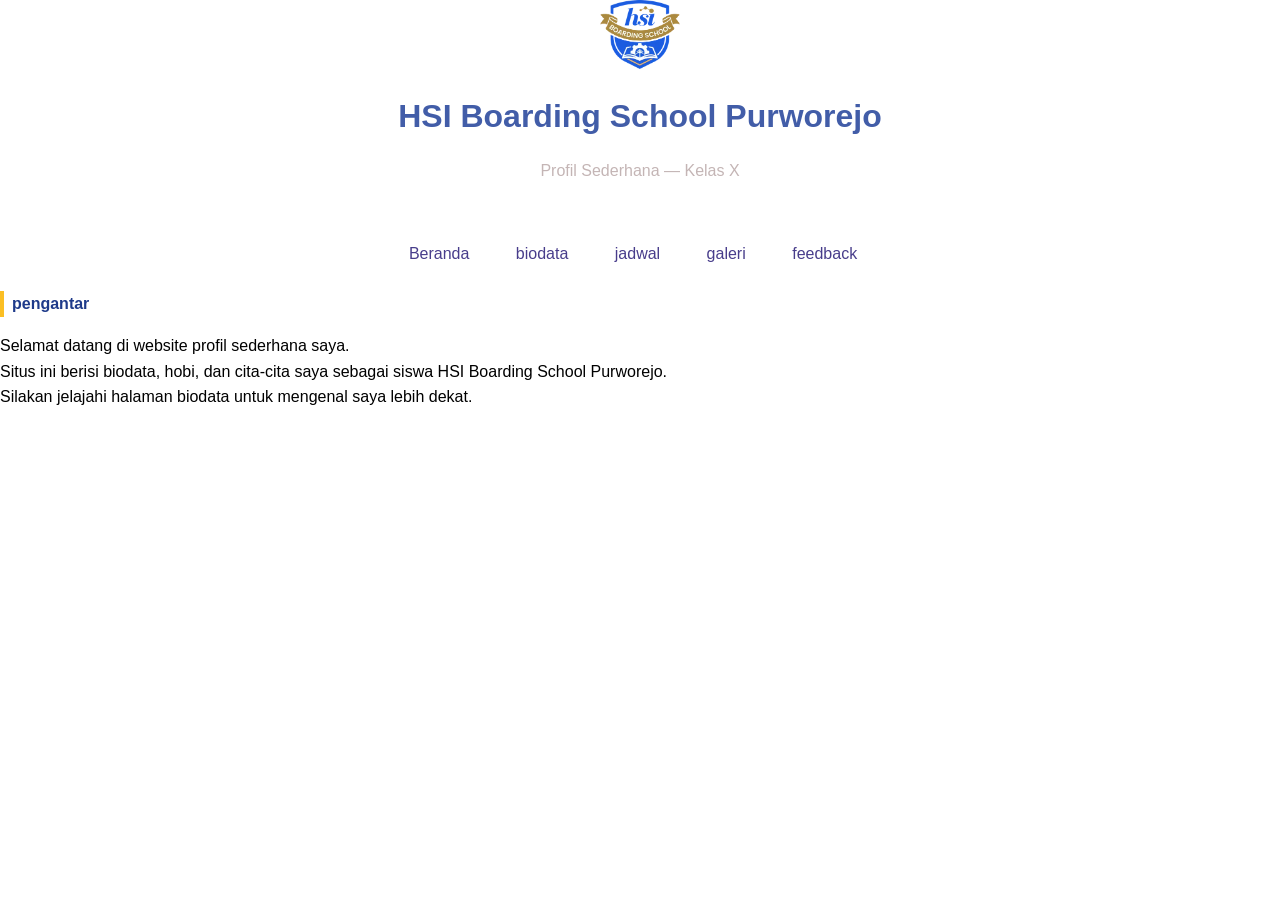
<file: BIODATA HTML/tugas 3/index.html>
<!DOCTYPE html>
<html lang="id">
<head>
  <meta charset="UTF-8">
  <meta name="viewport" content="width=device-width, initial-scale=1.0">
  <title>Halaman Utama - HSI Boarding School Purworejo</title>
  <link rel="stylesheet" href="style.css">
</head>
<body>
    <img src="logo (3).webp"
    class="logo">
    
  <header>
    <h1>HSI Boarding School Purworejo</h1>
    <p>Profil Sederhana — Kelas X</p>
  </header>
 <div class="header">
            <div class="nav">
                <a href="index.html" class="active">Beranda</a>
                <a href="biodata.html" class="active">biodata</a>
                <a href="jadwal.html" class="active">jadwal</a>
                <a href="galeri.html" class="active">galeri</a>
                <a href="feddback.html" class="active">feedback</a>
            </div>
        </div>

<div class="card">
    <div class="highlight">pengantar</div>
    <p>Selamat datang di website profil sederhana saya.<br>
      Situs ini berisi biodata, hobi, dan cita-cita saya sebagai siswa HSI Boarding School Purworejo.<br>
      Silakan jelajahi halaman biodata untuk mengenal saya lebih dekat.</p>
    </div>
</div>

</body>
</html>
</file>
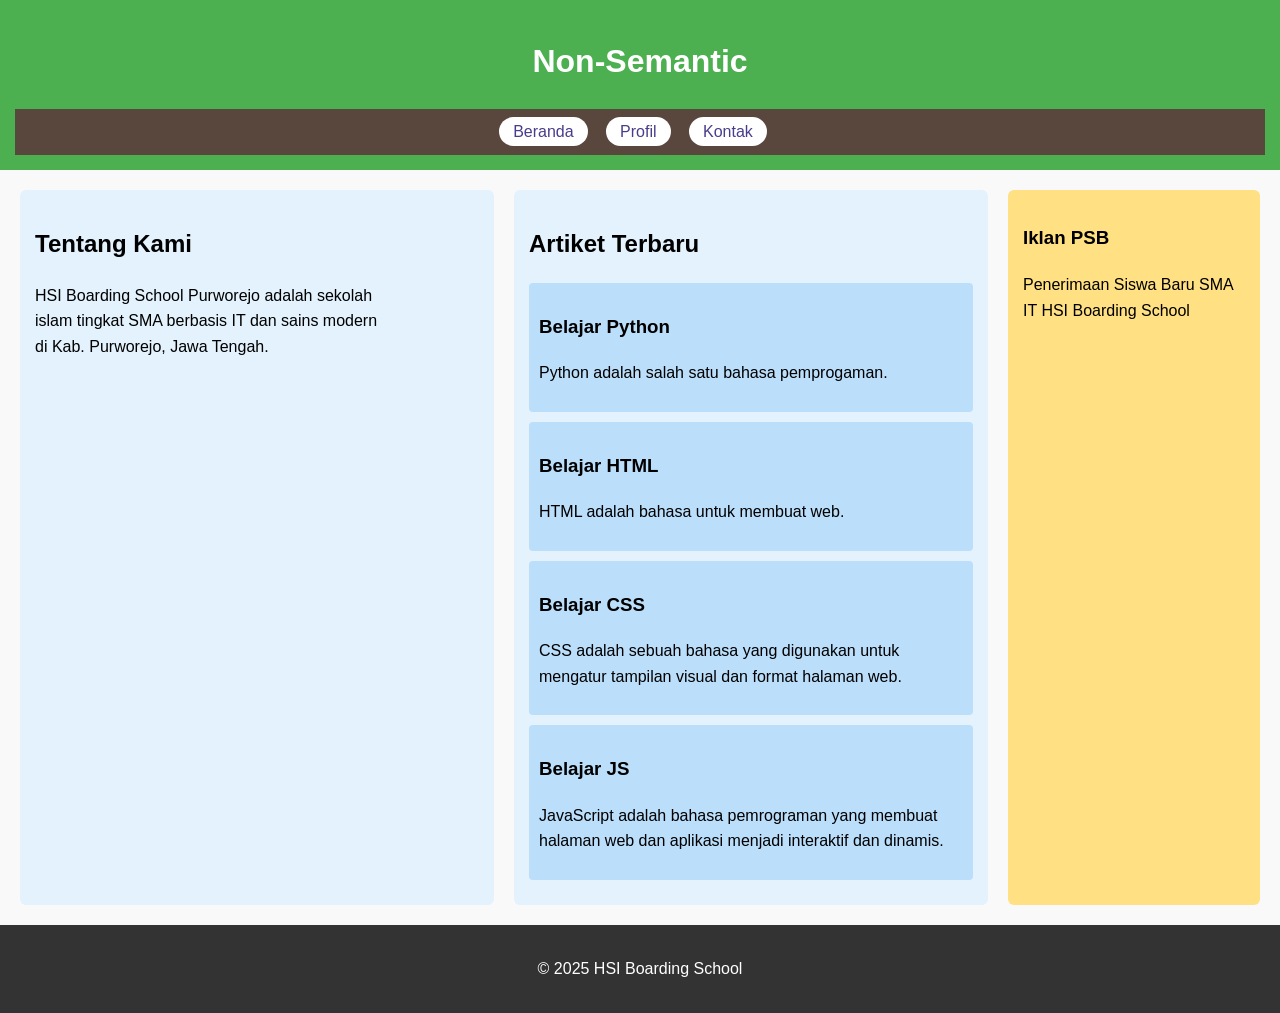
<file: BIODATA HTML/materi/semantic/index.html>
<!DOCTYPE html>
<html lang="en">
    <head>
        <meta charset="UTF-8">
        <meta name="viewport" content="width=device-width, initial-scale=1.0">
        <title>Non-Semantic</title>
        <link rel="stylesheet" href="style.css">
    </head>
    <body>  
        <!-- Tips: pake . untuk buat div class -->
        <!-- Tips: pake # untuk buat div id -->
        <div class="header">
            <h1>Non-Semantic</h1>
            <div class="nav">
                <a href="#beranda">Beranda</a>
                <a href="#profil">Profil</a>
                <a href="#kontak">Kontak</a>
            </div>
        </div>
        
        <!-- Konten utama -->
        <div class="main">
            <!-- About / tentang -->
             <div class="section">
                <h2>Tentang Kami</h2>
                <p>
                    HSI Boarding School Purworejo adalah sekolah <br>islam tingkat SMA 
                    berbasis IT dan sains modern <br>di Kab. Purworejo, Jawa Tengah.
                </p>
             </div>
             
             <!-- Artiket / berita -->
             <div class="section">
                <h2>Artiket Terbaru</h2>
                <div class="article">
                    <h3>Belajar Python</h3>
                    <p>Python adalah salah satu bahasa pemprogaman.</p>
                </div>
                
                <div class="article">
                    <h3>Belajar HTML</h3>
                    <p>HTML adalah bahasa untuk membuat web.</p>
                </div>

                <div class="article">
                    <h3>Belajar CSS</h3>
                    <p>CSS adalah sebuah bahasa yang digunakan untuk mengatur tampilan visual dan format halaman web.</p>
                </div> 
                
                <div class="article">
                    <h3>Belajar JS</h3>
                    <p>JavaScript adalah bahasa pemrograman yang membuat halaman web dan aplikasi menjadi interaktif dan dinamis.</p>
                </div>
             </div>
             
             <!-- Iklan / info tambahan -->
             <div class="aside">
                <h3>Iklan PSB</h3>
                <p>
                    Penerimaan Siswa Baru SMA IT HSI Boarding School
                </p>
             </div>


        </div>
        <!--footer = area bawah-->
        <div class="footer">
            <P>&copy; 2025 HSI Boarding School</P>
        </div>
    </body>
</html>
</file>
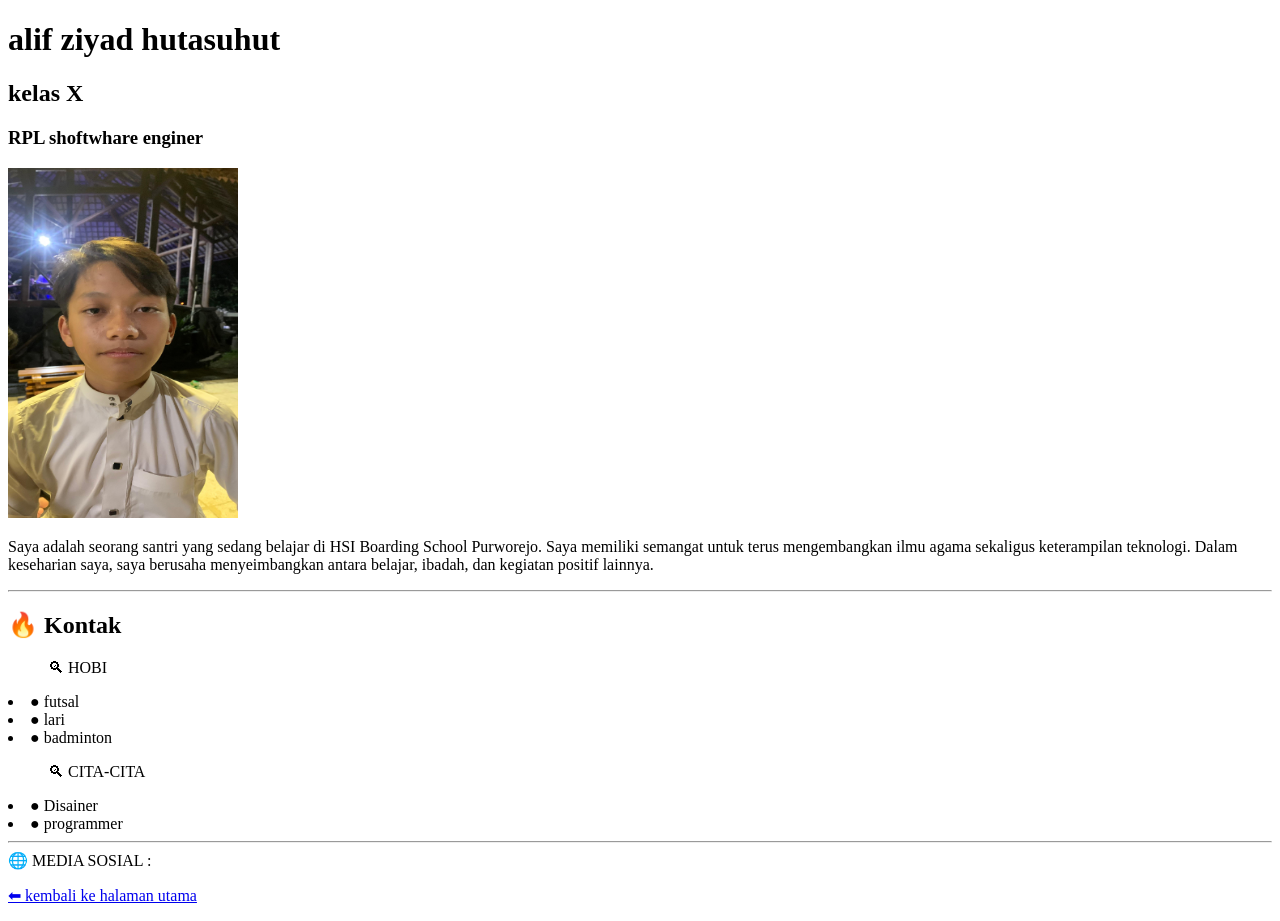
<file: BIODATA HTML/biodata.html>
<!DOCTYPE html>
<html lang="id">
  <head>
    <meta charset="UTF-8" />
    <meta name="viewport" content="width=device-width, initial-scale=1.0" />
    <title>Document</title>
  </head>
  <body>
    <h1>alif ziyad hutasuhut</h1>
    <h2>kelas X</h2>
    <h3>RPL shoftwhare enginer</h3>

    <img src="foto pribadi.jpg" alt="foto clouse- up diri ." 
    height="350px"
    width="230px"
    />
    <p> Saya adalah seorang santri yang sedang belajar di HSI Boarding School Purworejo.
    Saya memiliki semangat untuk terus mengembangkan ilmu agama sekaligus keterampilan teknologi. 
    Dalam keseharian saya, saya berusaha menyeimbangkan antara belajar, ibadah, dan kegiatan positif lainnya.
</p>

<hr>
<h2>🔥 Kontak</h2>
<ul id="Hobi">🔍︎ HOBI</ul>
  <li>● futsal</li>
  <li>● lari </li>
  <li>● badminton</li>
</ul>

<ol id="Cita-cita ">🔍︎ CITA-CITA</ol>
<li>● Disainer</li>
<li>● programmer</li>

<hr>
  🌐 MEDIA SOSIAL :
 <p>
  <a href="index.html"
  >⬅ kembali ke halaman utama</a>
</p>





  </body>
</html>
</file>
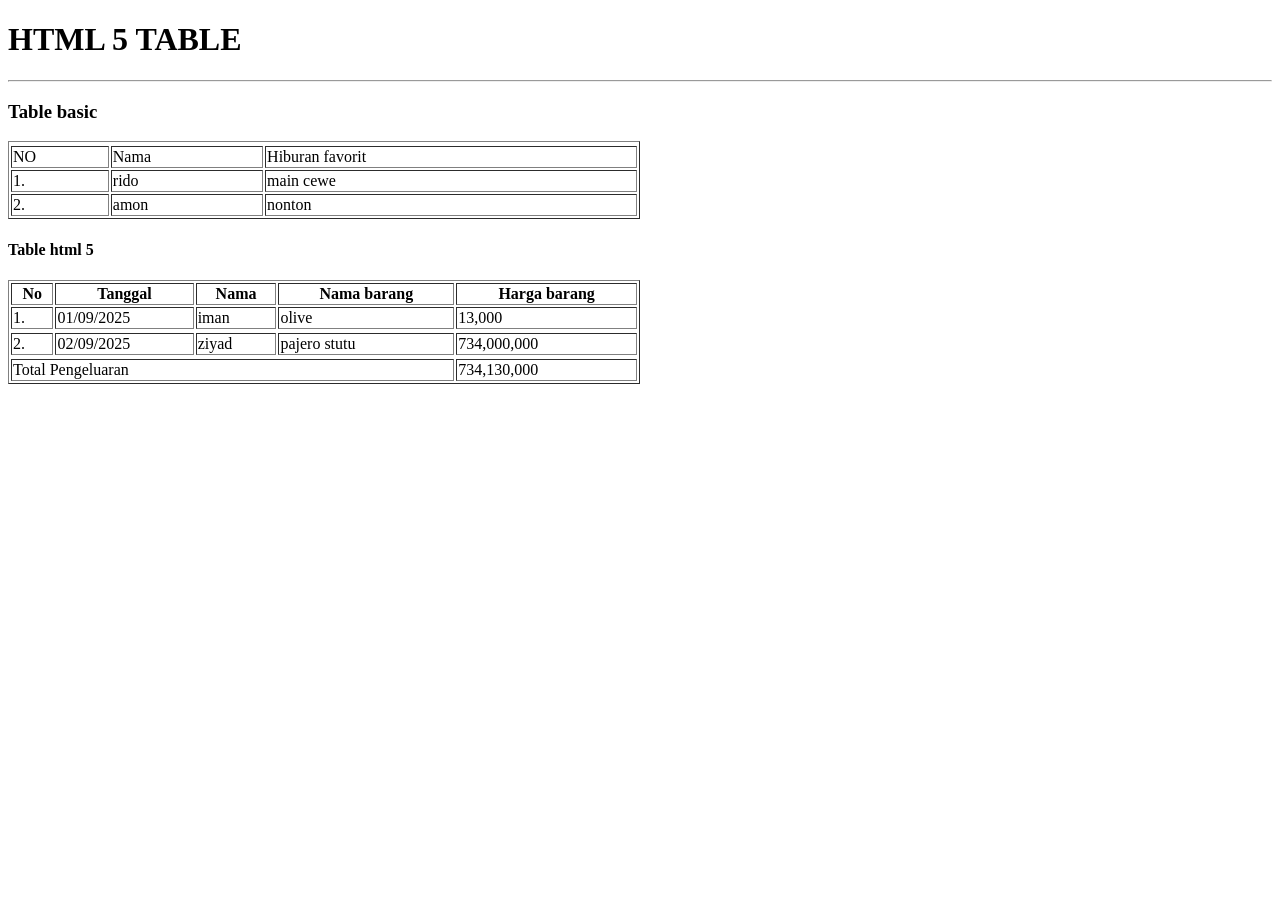
<file: BIODATA HTML/materi/table.html>
<!DOCTYPE html>
<html lang="en">
<head>
    <meta charset="UTF-8">
    <meta name="viewport" content="width=device-width, initial-scale=1.0">
    <title>HTML 5 TABLE</title>
    <style>
        #table basic {
            width: 60%;
            border-collapse: collapse;
        }

        #table-basic td {
            padding: 6px;
            font-family: Arial; 

        }

        #table-basic ,bg-header {
            background-color: darkcyan; 
            color: blanchedalmond;
            font-weight: bold;
            text-align: center;
        }
    </style>
</head>
<body>
    <h1>HTML 5 TABLE</h1>
    <hr />
    <h3>Table basic</h3>
    <table border="1" style="width: 50%;"<table/>
            <!--<tr> membuat baris baru-->
                <!--<td> membuat cell/kolom data baru-->
                <tr><tr>
                    <td>NO</td>
                    <td>Nama</td>
                    <td>Hiburan favorit</td>
                </tr>
                <tr>
                    <td>1.</td>
                    <td>rido</td>
                    <td>main cewe</td>
                </tr>
                <tr>
                    <td>2.</td>
                    <td>amon</td>
                    <td>nonton</td>
                </tr>
        </table>
        <h4>Table html 5</h4>
        <table border="1" style="width: 50%;" style="color: rgb(55, 254, 254);"<table/>
        <thead>
                <tr>
                    <th>No</th>
                    <th>Tanggal</th>
                    <th>Nama</th>
                    <th>Nama barang</th>
                    <th>Harga barang</th>
                </tr>
                    <tr>
                        <td>1.</td>
                        <td>01/09/2025</td>
                        <td>iman</td>
                        <td>olive</td>
                        <td>13,000</td>
                    </tr>
                    <tr>
                        <tr>
                            <td>2.</td>
                            <td>02/09/2025</td>
                            <td>ziyad</td>
                            <td>pajero stutu</td>
                            <td>734,000,000</td>
                        </tr>
                    </tr>
        </thead>
        <tfoot>
            <tr>
                <tr>
                    <td colspan="4">Total Pengeluaran</td>
                    <td>734,130,000</td>
                </tr>
            </tr>
        </tfoot>
</body>
</html>
</file>
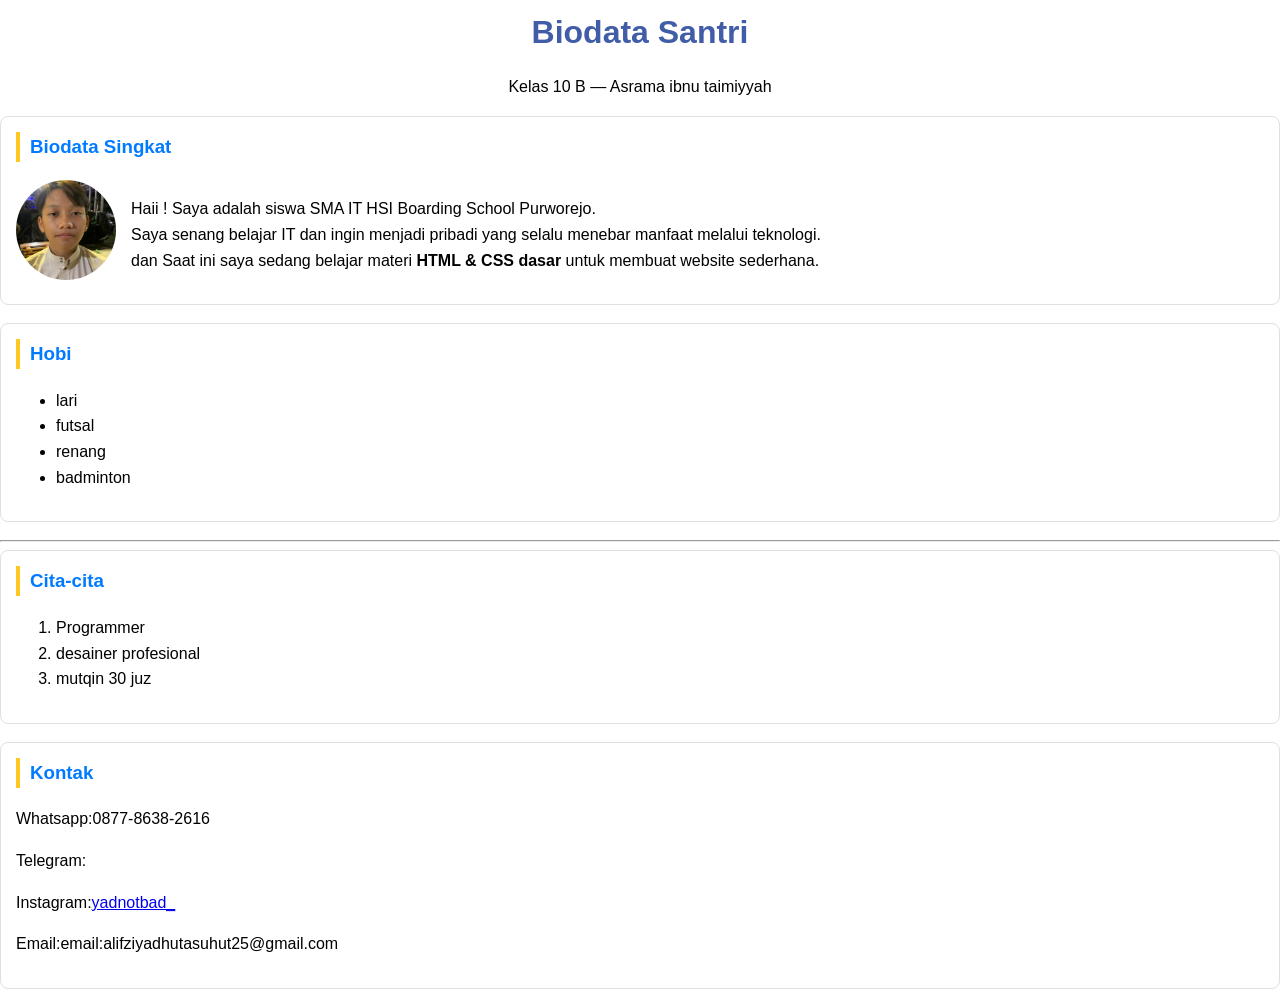
<file: BIODATA HTML/tugas 3/biodata.html>
<!DOCTYPE html>
<html lang="id">
<head>
 <meta charset="UTF-8">
  <meta name="viewport" content="width=device-width, initial-scale=1.0">
  <title>Biodata Santri</title>
  <link rel="stylesheet" href="style.css"/>

</head>

<body>

  <div class="container">
    <h1>Biodata Santri</h1>
    <p style="text-align:center;">Kelas 10 B — Asrama ibnu taimiyyah</p>

    <!-- Biodata Singkat -->
    <div class="section">
      <h3>Biodata Singkat</h3>
      <div class="profile"> 
        <img class="" src="foto pribadi 2.jpg" alt="Foto Profil">
        <p>
          Haii ! Saya adalah siswa SMA IT HSI Boarding School Purworejo.<br>
          Saya senang belajar IT dan ingin menjadi pribadi yang selalu menebar manfaat melalui teknologi.<br>
          dan Saat ini saya sedang belajar materi <b>HTML & CSS dasar</b> untuk membuat website sederhana.
        </p>
      </div>
    </div>

    <!-- Hobi -->
    <div class="section">
      <h3>Hobi</h3>
      <ul>
        <li>lari</li>
        <li>futsal</li>
        <li>renang</li>
        <li>badminton</li>
      </ul>
    </div><hr></hr>

    <!-- Cita-cita -->
    <div class="section">
      <h3>Cita-cita</h3>
      <ol>
        <li>Programmer</li>
        <li>desainer profesional</li>
        <li>mutqin 30 juz</li>
      </ol>
    </div>

    <!-- Kontak -->
    <div class="section contact">
      <h3>Kontak</h3>
      <p>Whatsapp:0877-8638-2616</p>
      <p>Telegram:<telegram:@Alif Ziyad Hutasuhut Ziyad </p>
      <p>Instagram:<a href="https://www.instagram.com/yadnotbad_/" target="_blank">yadnotbad_</a></p>
      <p>Email:email:alifziyadhutasuhut25@gmail.com</p>
    </div>

</body>
</html>
</file>
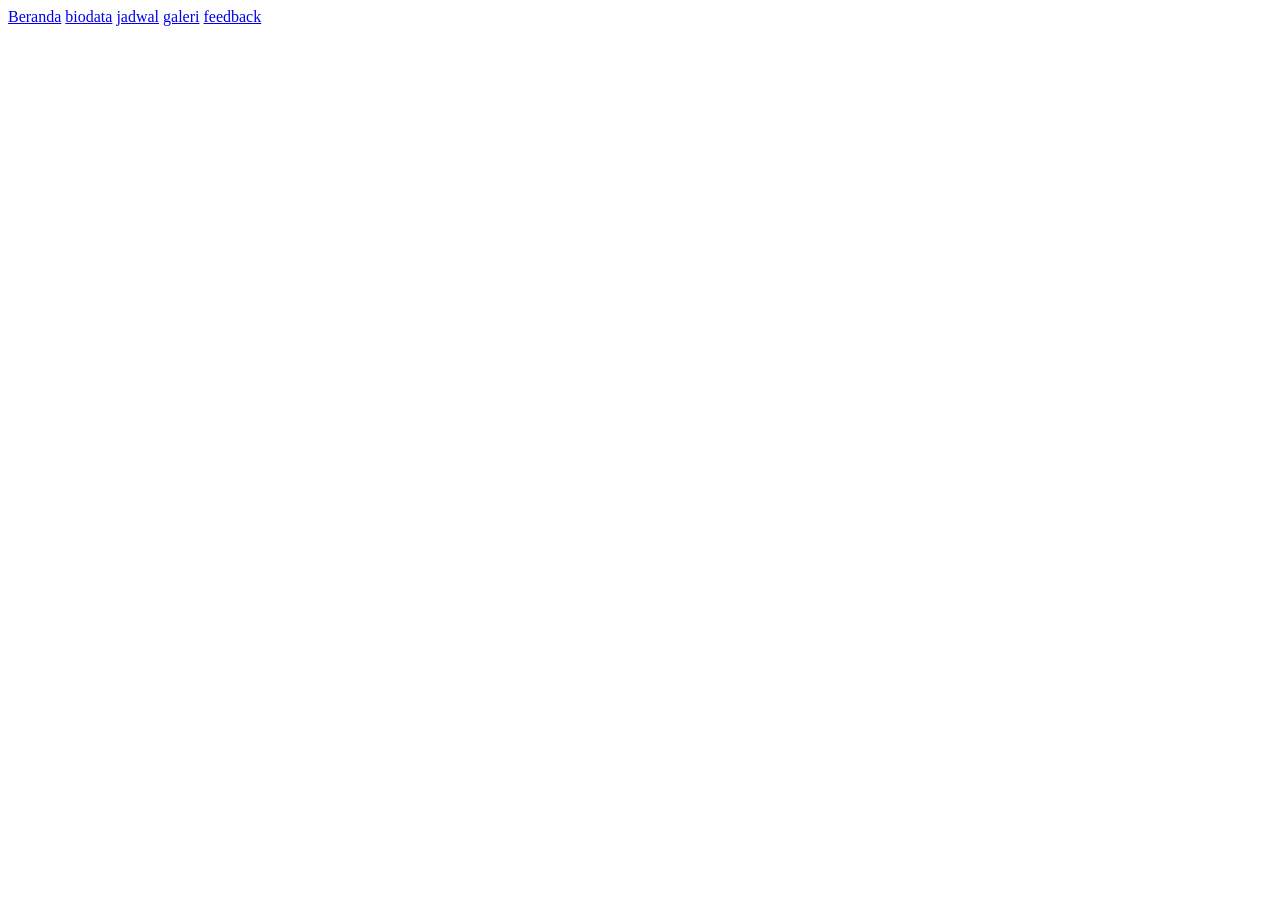
<file: BIODATA HTML/tugas 3/jadwal.html>
<!DOCTYPE html>
<html lang="en">
<head>
    <meta charset="UTF-8">
    <meta name="viewport" content="width=device-width, initial-scale=1.0">
    <title>Biodata Santri</title>
</head>
<body>
     <div class="header">
            <div class="nav">
                <a href="index.html" class="active">Beranda</a>
                <a href="biodata.html" class="active">biodata</a>
                <a href="jadwal.html" class="active">jadwal</a>
                <a href="galeri.html" class="active">galeri</a>
                <a href="feddback.html" class="active">feedback</a>
            </div>
        </div>
</body>
</html>
</file>
<file: BIODATA HTML/tugas 3/style.css>
/* Reset sederhana */
body 
{.nav {
  margin-top: 1px;
  background: #fff;
  padding: 10px;
}
  .logo {
      display: block;
      margin: 0 auto;
      width: 80px; /* atur sesuai ukuran logo */
    }
    
  margin: 0;
  font-family: Arial, Helvetica, sans-serif;
  line-height: 1.6;
}
 h1 {
  text-align: center;
  color: #425da8; /* biru navy */
  margin: 7px 0 5px 0;
}

/* Warna latar untuk memvisualisasikan blok */
header,
.header {
  background: #fff;
  color: rgb(196, 181, 181);
  padding: 15px;
  text-align: center;
}

nav,
.nav {
  margin-top: 10px;
  background: #5b3c3ce4;
  padding: 10px;
}
.nav a{
  color: darkslateblue;
  text-decoration: none; /*hapus garis bawah*/
  border-radius: 22px;  /* ubah sudut jadi bulat (jadi kayak sosis) */
  background: #fff;
  padding: 6px 14px;
  /*padding-top:6px*/
  /*padding-bottom:6px*/
  /*padding-left:14px*/
  /*padding-right:14px*/
  margin-right: 14px;  /*jarak luar antar link*/
}

    .highlight {
      font-weight: bold;
      color: #1e3a8a;
      border-left: 4px solid #fbbf24; /* kuning */
      padding-left: 8px;
      margin-bottom: 10px;
    }

.active {
  background: #1e3a8a;
  color: #fff;
}
main,
.main {
  display: flex;
  gap: 20px;
  padding: 20px;
  background: #f9f9f9;
}

h3 {
      margin-top: 0;
      color: #007bff; /* Subjudul biru */
      border-left: 4px solid #ffc107e4; /* Garis samping kuning */
      padding-left: 10px;
    }
.section {
      background: #fff;
      padding: 15px;
      border-radius: 8px;
      margin-bottom: 18px;
      border: 1px solid #e0e0e0;
    }
.profile {
      display: flex;
      align-items: flex-start;
      gap: 15px;
    }

.profile img {
      width: 100px;
      height: 100px;
      border-radius: 50%;
      object-fit: cover;

    }
</file>
<file: BIODATA HTML/materi/semantic/style.css>
/* Reset sederhana */
body {
  margin: 0;
  font-family: Arial, sans-serif;
  line-height: 1.6;
}

/* Warna latar untuk memvisualisasikan blok */
header,
.header {
  background: #4caf50;
  color: white;
  padding: 15px;
  text-align: center;
}

nav,
.nav {
  margin-top: 10px;
  background: #5b3c3ce4;
  padding: 10px;
}
.nav a{
  color: darkslateblue;
  text-decoration: none; /*hapus garis bawah*/
  border-radius: 22px;  /* ubah sudut jadi bulat (jadi kayak sosis) */
  background: #fff;
  padding: 6px 14px;
  /*padding-top:6px*/
  /*padding-bottom:6px*/
  /*padding-left:14px*/
  /*padding-right:14px*/
  margin-right: 14px;  /*jarak luar antar link*/
}
.active

main,
.main {
  display: flex;
  gap: 20px;
  padding: 20px;
  background: #f9f9f9;
}

/* Section / Artikel utama */
section,
.section {
  flex: 2;
  background: #e3f2fd;
  padding: 15px;
  border-radius: 6px;
}

/* Article khusus */
article,
.article {
  background: #bbdefb;
  margin: 10px 0;
  padding: 10px;
  border-radius: 4px;
}

/* Sidebar / aside */
aside,
.aside {
  flex: 1;
  background: #ffe082;
  padding: 15px;
  border-radius: 6px;
}

/* Footer */
footer,
.footer {
  background: #333;
  color: #fff;
  padding: 15px;
  text-align: center;
}
</file>
